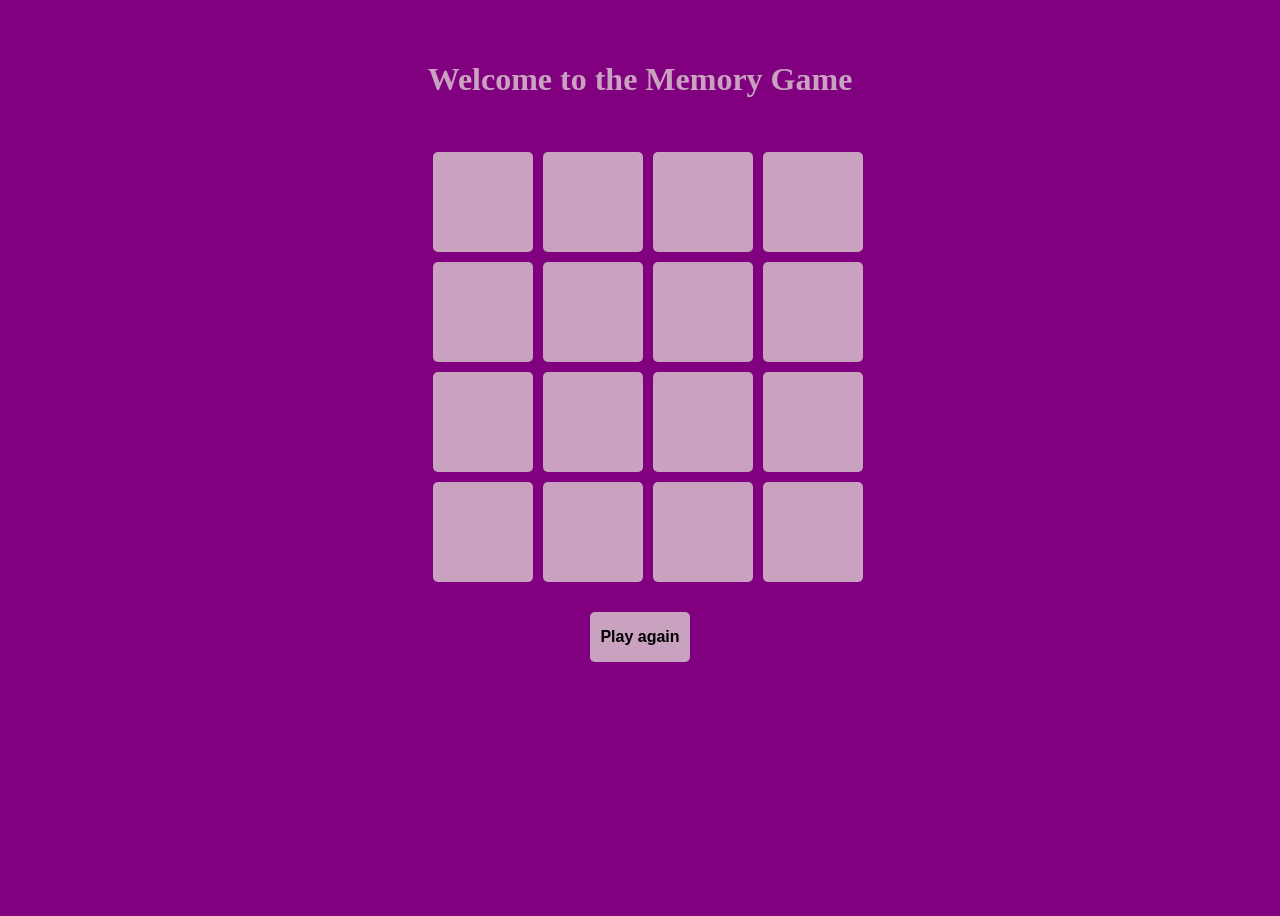
<file: index.html>
<html lang="en">
<head>
    <meta charset="UTF-8">
    <meta name="viewport"
          content="width=device-width, user-scalable=no, initial-scale=1.0, maximum-scale=1.0, minimum-scale=1.0">
    <meta http-equiv="X-UA-Compatible" content="ie=edge">
    <title>Document</title>
    <link rel="stylesheet" href="memory.css">
</head>
<body>
    <header class="header">
        <div class="header__welcome">
            <h1 class="header__welcome--color">Welcome to the Memory Game</h1>
        </div>
    </header>
    <main class="main">
        <section class="memory-game">
        </section>
    </main>
<script src="memory.js"></script>
</body>
</html>
</file>
<file: memory.css>
*{
    box-sizing: border-box;
}
body{
    height: 100vh;
    background-color: #800080 ;
}
.header{
    text-align: center;
    padding: 2em;
}
.header__welcome--color{
    color: #C9A2BF;
}
.memory-game{
    width: 100vw;
    display: grid;
    grid-template-columns: repeat(4, 100px);
    grid-template-rows: repeat(4, 100px);
    grid-gap: 10px;
    justify-content: center;

}
.memory-card{
    background-color: #C9A2BF;
    border-radius: 5px;
    padding: 20px;
}
.memory-card:hover{
    border: 3px solid #421C52;
}

.mint{
    background-color: #adeadb;
}
.grey{
    background-color: grey;
}
.blue{
    background-color: royalblue;
}
.pink{
    background-color: pink;
}
.navy{
    background-color: navy;
}
.red{
    background-color: maroon;
}
.green{
    background-color: seagreen;
}
.graphite{
    background-color: #36454F;
}
.color-hidden{
    background-color: #C9A2BF;
}
button{
    background-color: #C9A2BF;
    font-size: 16px;
    border-radius: 5px;
    border: none;
    height: 50px;
    width: 100px;
    font-weight: bold;
    display: block;
    margin: 30px auto;


}
@media screen and (max-width: 576px){
    .memory-game{
        grid-template-columns: repeat(4, 60px);
        grid-template-rows: repeat(4, 60px);
}
}
</file>
